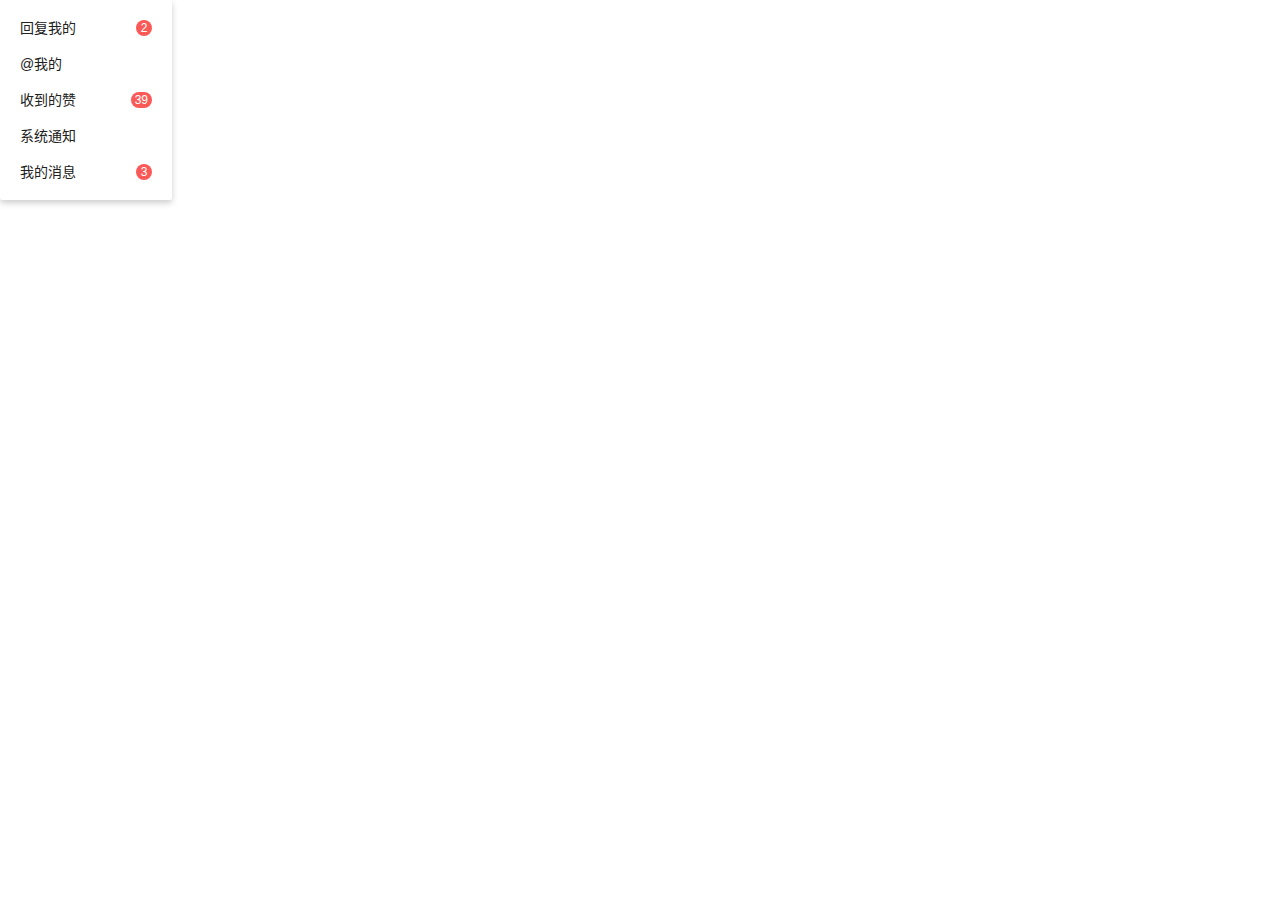
<file: 哔哩哔哩 (゜-゜)つロ 干杯_-bilibili_files/index_new_pc_sync.html>
<!DOCTYPE html>
<!-- saved from url=(0056)https://message.bilibili.com/pages/nav/index_new_pc_sync -->
<html lang="zh-CN"><head><meta http-equiv="Content-Type" content="text/html; charset=UTF-8"><meta http-equiv="X-UA-Compatible" content="IE=edge,chrome=1"><meta name="renderer" content="webkit"><meta name="description" content="bilibili link个人作品展示，我在b站的独家成长记忆。我的直播间、小视频、图文记录都在这里，还有特色任务成就和更多趣味玩法等你探索"><meta name="keywords" content="哔哩哔哩，小视频，有文画，直播，二次元，世界，bilibili link，blink"><meta name="application-name" content="哔哩哔哩小视频"><meta name="format-detection" content="telephone=no"><meta name="apple-mobile-web-app-capable" content="yes"><meta name="apple-mobile-web-app-status-bar-style" content="black"><meta name="theme-color" content="#4393E2"><link rel="icon" href="https://www.bilibili.com/favicon.ico"><link rel="apple-touch-icon" href="https://www.bilibili.com/favicon.ico"><link rel="apple-touch-icon-precomposed" href="https://static.hdslb.com/mobile/img/512.png"><title>消息</title><link href="./index_new_pc_sync.b18f9169.css" rel="stylesheet"></head><body><div class="im-root"><div class="im-list-box"><a href="https://message.bilibili.com/#/reply" target="_blank" class="im-list">
      回复我的
      <span class="im-notify im-number im-center">2</span></a><a href="https://message.bilibili.com/#/at" target="_blank" class="im-list">
      @我的
      <!----></a><a href="https://message.bilibili.com/#/love" target="_blank" class="im-list">
      收到的赞
      <span class="im-notify im-number im-center">39</span></a><a href="https://message.bilibili.com/#/system" target="_blank" class="im-list">
      系统通知
      <!----></a><a href="https://message.bilibili.com/#/whisper" target="_blank" class="im-list">
      我的消息
      <span class="im-notify im-number im-center">3</span></a></div></div><script src="./vendors_f9cd2ded.b18f9169.js.下载"></script><script src="./index_n_44c59ce5.b18f9169.js.下载"></script><script src="./index_new_pc_sync.b18f9169.js.下载"></script></body></html>
</file>
<file: 哔哩哔哩 (゜-゜)つロ 干杯_-bilibili_files/index_new_pc_sync.b18f9169.css>
html {
  -ms-text-size-adjust: 100%;
  -webkit-text-size-adjust: 100%;
  font-family: -apple-system, BlinkMacSystemFont, Helvetica Neue, Helvetica, Arial, PingFang SC, Hiragino Sans GB, Microsoft YaHei, sans-serif;;
}

@media screen and (-webkit-min-device-pixel-ratio: 2), screen and (min-resolution: 2dppx) {
  html {
    -webkit-font-smoothing: antialiased;
    font-smoothing: antialiased;
  }
}

html,
body {
  padding: 0;
  margin: 0;
}

.im-root,
.im-root * {
  font-size: 14px;
  line-height: 36px;
}

.im-root {
  text-decoration: none;
  color: #212121;
}

.im-root a,
.im-root a:hover,
.im-root a:active,
.im-root a:link,
.im-root a:visited {
  text-decoration: none;
  color: inherit;
}

.im-root {
  position: relative;
  width: 100%;
  height: 100%;
  cursor: pointer;
}

.im-text {
  display: block;
  width: 100%;
  height: 100%;
  text-align: left;
  text-decoration: none;
}

.im-list-box {
  width: 172px;
  position: absolute;
  top: 0;
  left: 0;
  background: #fff;
  -webkit-box-shadow: 0 3px 6px 0 rgba(0, 0, 0, 0.2);
          box-shadow: 0 3px 6px 0 rgba(0, 0, 0, 0.2);
  border-radius: 2px;
  overflow: hidden;
  -webkit-transition: all 300ms;
  transition: all 300ms;
  padding: 10px 0;
}

.im-list {
  display: block;
  text-align: left;
  position: relative;
  line-height: 36px;
  height: 36px;
  padding-left: 20px;
}

.im-list:hover {
  color: #212121 !important;
  background-color: #f4f4f4 !important;
}

.im-notify {
  position: absolute;
  background-color: #fa5a57;
}

.im-notify.im-number {
  -webkit-box-sizing: border-box;
          box-sizing: border-box;
  min-width: 16px;
  height: 16px;
  padding: 0 4px;
  border-radius: 8px;
  line-height: 16px;
  font-size: 12px;
  text-align: center;
  color: #fff;
}

.im-notify.im-number.im-center {
  top: 10px;
  right: 20px;
}

.im-notify.im-dot {
  top: 13px;
  right: -10px;
  width: 6px;
  height: 6px;
  border-radius: 100%;
}

.im-notify.im-dot.im-center {
  top: 15px;
  right: 20px;
}

.im-show {
  display: block !important;
}

.arrow {
  position: absolute;
  top: 7px;
  right: 20px;
  width: 14px;
  height: 22px;
}

.arrow::before,
.arrow::after {
  content: '';
  display: block;
  background: #979797;
  width: 8px;
  height: 1px;
  position: absolute;
}

.arrow::before {
  top: 8px;
  right: 2px;
  -webkit-transform: rotate(45deg);
          transform: rotate(45deg);
}

.arrow::after {
  bottom: 8px;
  right: 2px;
  -webkit-transform: rotate(-45deg);
          transform: rotate(-45deg);
}
</file>
